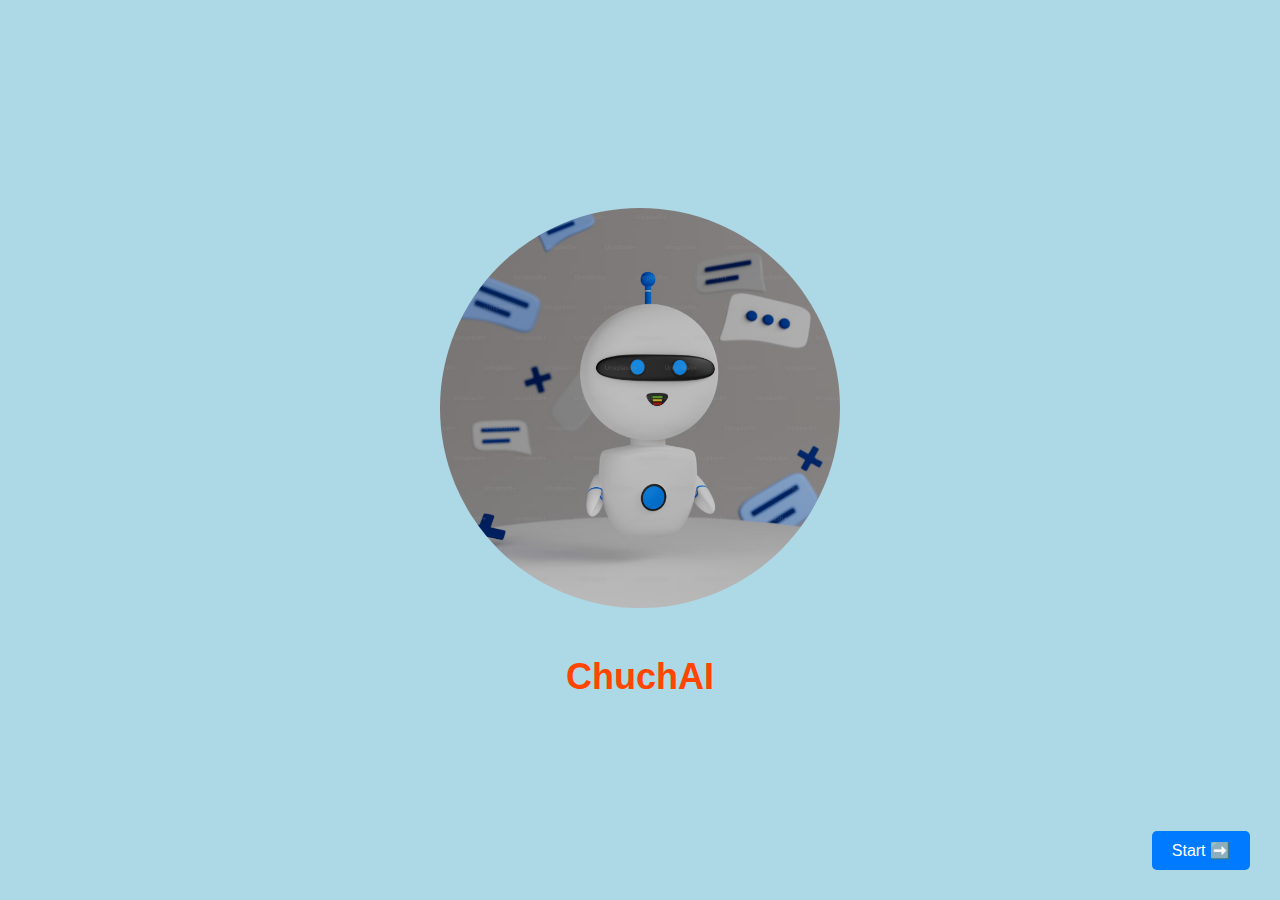
<file: templates/index.html>
<!DOCTYPE html>
<html lang="en">
<head>
    <meta charset="UTF-8">
    <meta name="viewport" content="width=device-width, initial-scale=1.0">
    <title>ChuchAI</title>
    <link rel="stylesheet" href="../static/style.css">
</head>
<body>
    <div><img src="../static/images/chat-bot.png" alt=""></div>
    <div><h1 class="title">ChuchAI</h1></div>
    <button id="start-button" onclick="navigateToChat()">Start  ➡️</button>
    
</body>
<script src = "../static/script.js"></script>
</html>
</file>
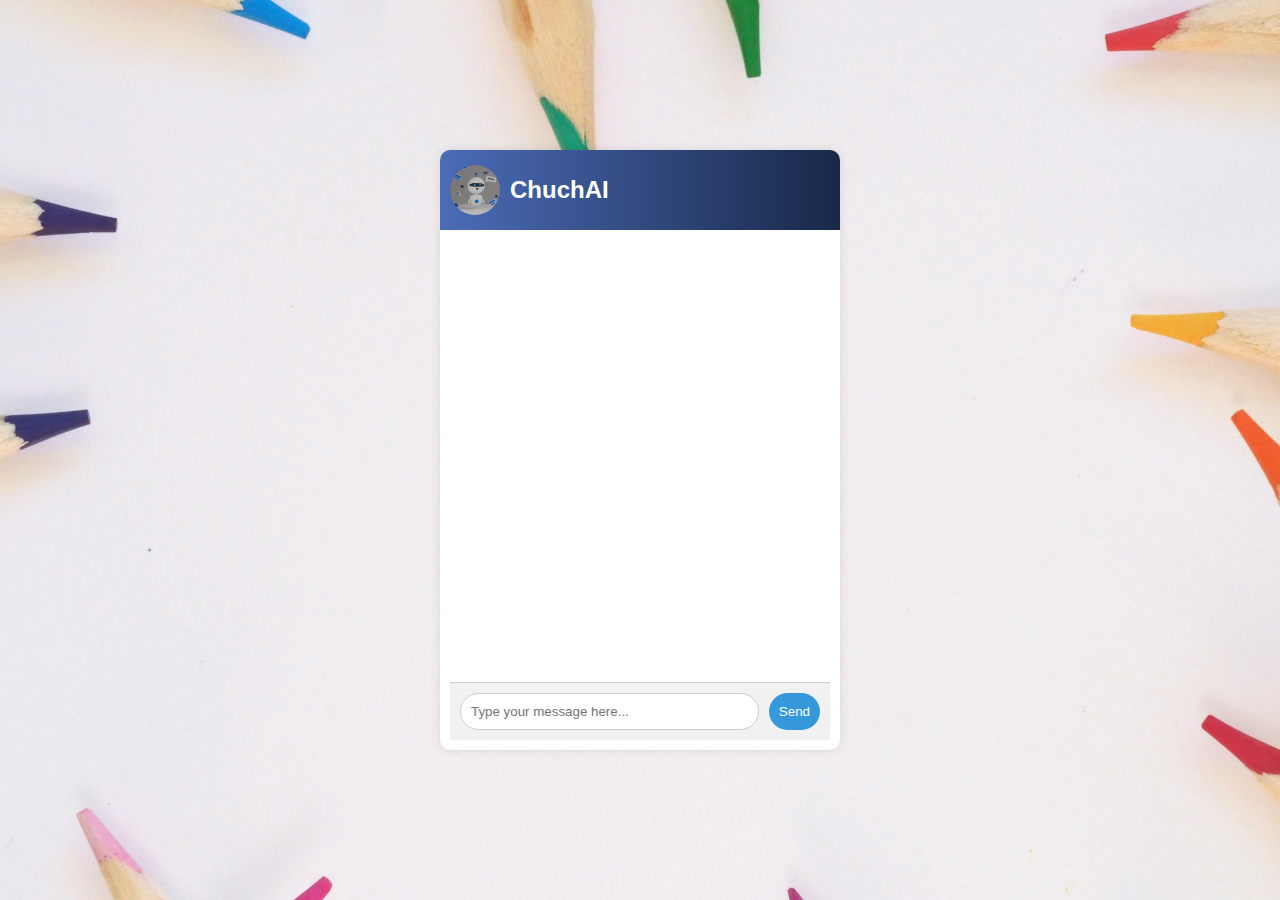
<file: templates/chat.html>
<!DOCTYPE html>
<html lang="en">
<head>
    <meta charset="UTF-8">
    <meta name="viewport" content="width=device-width, initial-scale=1.0">
    <title>ChuchAI</title>
    <link rel="stylesheet" href="../static/chat_style.css">
</head>
<body>
    <div class="chat-wrapper">
        <div class="chat-header">
            <img src="../static/images/chat-bot.png" alt="">
            <h2>ChuchAI</h2>
        </div>
        <div class="chat-container" id="chat-container">
            <div class="messages" id="messages"></div>
            <div class="input-container">
                <input type="text" id="userInput" placeholder="Type your message here...">
                <button onclick="sendMessage()">Send</button>
            </div>
        </div>
    </div>
    <script src = "../static/script.js"></script>
</body>
</html>
</file>
<file: static/style.css>
body{
    background-color: #ADD8E6;
    font-family: Arial, sans-serif;
    margin: 0;
    padding: 0;
    height: 100vh;
    color: #333;
    display: flex;
    justify-content: center;
    align-items: center;
    flex-direction: column;
}
img{
    margin-top: 30px;
    width: 25rem;
    height: 25rem;
    margin-bottom: 20px;
    border-radius: 50%;
}
.title{
    font-family: 'Comic Sans MS', cursive, sans-serif;
    font-size: 36px;
    color: #ff4500;
}
#start-button{
    position: absolute;
    bottom: 30px;
    right: 30px;
    padding: 10px 20px;
    background-color: #007BFF;
    color: white;
    border: none;
    border-radius: 5px;
    font-size: 16px;
    cursor: pointer;
}
#start-button:hover{
    background: #0056b3;
}
</file>
<file: static/chat_style.css>
body {
    background-image: url("../static/images/edu-bg.jpg");
    background-size: cover;
    font-family: Arial, sans-serif;
    margin: 0;
    padding: 0;
    height: 100vh;
    display: flex;
    justify-content: center;
    align-items: center;
    background-color: #f0f0f0;
}
.chat-wrapper {
    width: 400px;  
    height: 600px; 
    background-color: white;
    box-shadow: 0 0 10px rgba(0, 0, 0, 0.1);
    border-radius: 10px;
    display: flex;
    flex-direction: column;
    overflow: hidden;
}
.chat-header {
    background: linear-gradient(90deg, #4b6cb7 0%, #182848 100%);
    color: white;
    padding: 10px;
    display: flex;
    align-items: center;
    height: 60px; 
}
.chat-header img {
    width: 50px; 
    height: 50px; 
    border-radius: 50%;
    margin-right: 10px;
}
.chat-container {
    flex: 1;
    display: flex;
    flex-direction: column;
    justify-content: flex-end;
    overflow-y: auto;
    padding: 10px;
}
.input-container {
    display: flex;
    padding: 10px;
    background-color: #F1F1F1;
    border-top: 1px solid #CCC;
}
.input-container input {
    flex: 1;
    padding: 10px;
    border-radius: 20px;
    border: 1px solid #CCC;
}
.input-container button {
    padding: 10px;
    border: none;
    background-color: #3498db;
    color: white;
    border-radius: 20px;
    margin-left: 10px;
    cursor: pointer;
}
.input-container button:hover {
    background-color: #0056b3;
}
.messages {
    flex: 1;
    overflow-y: auto;
    padding-bottom: 10px;
    display: flex;
    flex-direction: column;
}
.message {
    background-color: #E1FFC7;
    padding: 10px;
    border-radius: 20px;
    margin-bottom: 10px;
    max-width: 70%;
    align-self: flex-start;
}
.message.user {
    align-self: flex-end;
    background-color: #007BFF;
    color: white;
}
</file>
